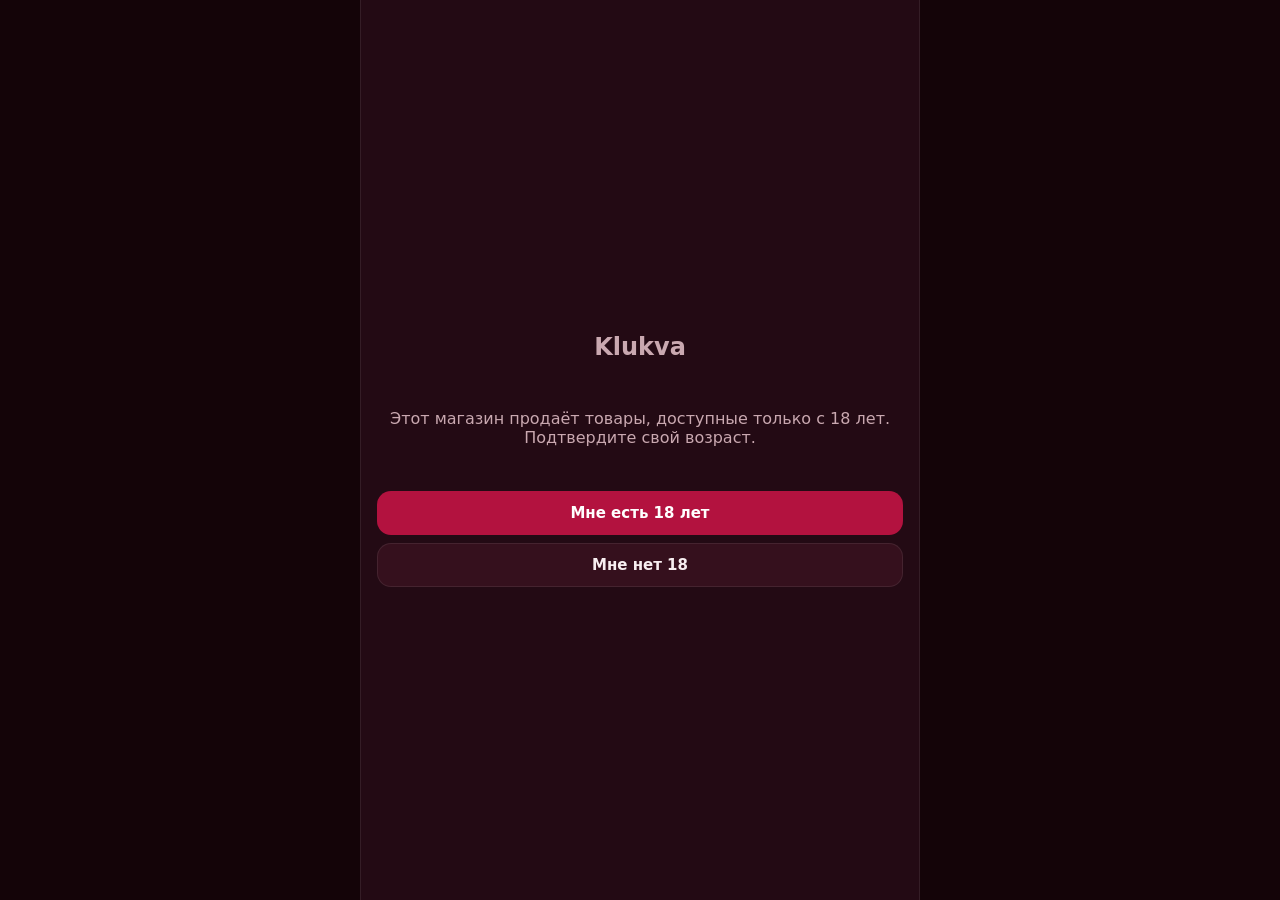
<file: index.html>
<!doctype html>
<html lang="ru">
<head>
  <meta charset="utf-8" />
  <meta name="viewport" content="width=device-width, initial-scale=1, viewport-fit=cover" />
  <meta name="theme-color" content="#1a1030" />
  <title>Klukva — витрина</title>
  <link rel="stylesheet" href="css/style.css" />
  <script src="https://telegram.org/js/telegram-web-app.js"></script>
</head>
<body>
  <div id="app"></div>
  <script type="module" src="js/app.js"></script>
</body>
</html>
</file>
<file: css/style.css>
/* Фирменная клюквенная палитра. Одна и та же везде (витрина, админка, гейт) — под тему
   Telegram/системы больше не подстраивается. Чтобы поменять цвета, размеры или
   пропорции — правь только значения в этом блоке. */
:root {
  /* Цвета */
  --color-page-backdrop: #140408;
  --color-bg: #230a14;
  --color-surface: #35101d;
  --color-surface-alt: #431628;
  --color-border: rgba(255, 255, 255, 0.08);
  --color-accent: #b3123f;
  --color-accent-active: #8c0e32;
  --color-accent-light: #ff6b81;
  --color-accent-contrast: #ffffff;
  --color-text: #f7eef0;
  --color-text-muted: #c9a8b0;
  --color-destructive: #ff5a5f;

  /* Статусы (заказы, бейджи) — полупрозрачные поверх тёмного фона */
  --status-accent-bg: rgba(255, 107, 129, 0.18);
  --status-warning-bg: rgba(251, 191, 36, 0.16);
  --status-warning-text: #fbbf24;
  --status-success-bg: rgba(52, 211, 153, 0.16);
  --status-success-text: #34d399;
  --status-muted-bg: rgba(255, 255, 255, 0.08);
  --badge-overlay-bg: rgba(20, 4, 8, 0.78);

  /* Радиусы и отступы */
  --radius-sm: 8px;
  --radius: 14px;
  --radius-lg: 20px;
  --gap-xs: 4px;
  --gap-sm: 8px;
  --gap-md: 12px;
  --gap-lg: 16px;

  /* Тач-цели и размеры */
  --touch-target: 44px;
  --thumb-size-list: 76px;
  --thumb-size-cart: 56px;
  --tab-bar-height: 56px;

  /* Пропорции фото */
  --tile-photo-ratio: 4 / 3;
  --product-photo-ratio: 4 / 3;
  --product-photo-max-height: 40vh;

  /* Layout: ширина «колонки-телефона» и внутренний отступ по бокам */
  --app-max-width: 560px;
  --page-pad: 16px;
  --admin-max-width: 900px;

  /* Safe area */
  --safe-top: env(safe-area-inset-top, 0px);
  --safe-bottom: env(safe-area-inset-bottom, 0px);
  --safe-left: env(safe-area-inset-left, 0px);
  --safe-right: env(safe-area-inset-right, 0px);
}

* {
  box-sizing: border-box;
}

html, body {
  height: 100%;
  margin: 0;
  padding: 0;
  background: var(--color-page-backdrop);
  color: var(--color-text);
  font-family: system-ui, -apple-system, 'Segoe UI', Roboto, sans-serif;
  -webkit-tap-highlight-color: transparent;
}

a {
  color: var(--color-accent-light);
}

button {
  font-family: inherit;
}

img {
  max-width: 100%;
}

@media (prefers-reduced-motion: reduce) {
  * {
    animation-duration: 0.001ms !important;
    transition-duration: 0.001ms !important;
  }
}

/* --- Колонка приложения: фиксированная ширина «как телефон», центр страницы ---
   Высота ровно экрану, внутренний скролл — у .screen-content, а не у всей страницы:
   так шапка/кнопки/нижняя навигация не «гуляют», а всегда там, где должны быть. */

#app {
  height: 100vh;
  height: 100dvh;
  width: 100%;
  max-width: var(--app-max-width);
  margin-inline: auto;
  display: flex;
  flex-direction: column;
  background: var(--color-bg);
  border-left: 1px solid var(--color-border);
  border-right: 1px solid var(--color-border);
  overflow: hidden;
  position: relative;
  padding-top: var(--safe-top);
  padding-left: var(--safe-left);
  padding-right: var(--safe-right);
}

/* --- Кнопки --- */

.btn {
  display: inline-flex;
  align-items: center;
  justify-content: center;
  gap: var(--gap-sm);
  min-height: var(--touch-target);
  padding: 10px 16px;
  border-radius: var(--radius);
  border: none;
  font-size: 15px;
  font-weight: 600;
  cursor: pointer;
  transition: opacity 0.15s ease, transform 0.1s ease, background-color 0.15s ease;
}

.btn:active {
  transform: scale(0.98);
}

.btn--primary {
  background: var(--color-accent);
  color: var(--color-accent-contrast);
}

.btn--primary:active {
  background: var(--color-accent-active);
}

.btn--secondary {
  background: var(--color-surface);
  color: var(--color-text);
  border: 1px solid var(--color-border);
}

.btn--ghost {
  background: transparent;
  color: var(--color-accent-light);
}

.btn--block {
  width: 100%;
}

.btn:disabled {
  opacity: 0.5;
  cursor: not-allowed;
}

/* Эквивалент MainButton в обычном браузере — обычный последний элемент колонки,
   поэтому всегда у низа экрана и никогда не перекрывает контент выше. */
.fixed-bottom-bar {
  flex-shrink: 0;
  padding: 10px var(--page-pad) calc(10px + var(--safe-bottom));
  background: var(--color-bg);
  border-top: 1px solid var(--color-border);
}

/* --- Состояния --- */

.state {
  padding: 40px 20px;
  text-align: center;
  color: var(--color-text-muted);
}

.state--error {
  color: var(--color-destructive);
}

/* --- Скелетоны --- */

.skeleton {
  background: linear-gradient(90deg, var(--color-surface) 25%, var(--color-surface-alt) 37%, var(--color-surface) 63%);
  background-size: 400% 100%;
  animation: shimmer 1.4s ease infinite;
  border-radius: var(--radius-sm);
}

@keyframes shimmer {
  0% { background-position: 100% 0; }
  100% { background-position: 0 0; }
}

.skeleton--photo {
  width: 100%;
  aspect-ratio: var(--tile-photo-ratio);
  border-radius: var(--radius);
}

.skeleton--line {
  height: 14px;
  margin-top: var(--gap-sm);
}

.skeleton--line.short {
  width: 60%;
}

/* --- Контейнеры экранов ---
   .screen занимает всё, что осталось в колонке; .screen-content — единственное, что
   скроллится, остальное (нижняя кнопка, таб-бар) — обычные flex-соседи внизу. */

.screen {
  flex: 1;
  min-height: 0;
  display: flex;
  flex-direction: column;
}

.screen-content {
  flex: 1;
  min-height: 0;
  overflow-y: auto;
  -webkit-overflow-scrolling: touch;
  width: 100%;
  padding-block: var(--gap-lg);
  padding-inline: var(--page-pad);
}

/* --- Поля ввода --- */

.input {
  width: 100%;
  min-height: var(--touch-target);
  padding: 10px 14px;
  border-radius: var(--radius);
  border: 1px solid var(--color-border);
  background: var(--color-surface);
  color: var(--color-text);
  font-size: 15px;
}

.input--textarea {
  min-height: 80px;
  resize: vertical;
}

.search-input {
  margin-bottom: var(--gap-md);
}

/* --- Возрастной гейт --- */

.age-gate {
  display: flex;
  flex-direction: column;
  justify-content: center;
  align-items: stretch;
  min-height: 100%;
  gap: var(--gap-md);
}

.age-gate__actions {
  display: flex;
  flex-direction: column;
  gap: var(--gap-sm);
  margin-top: var(--gap-lg);
}

/* --- Шапка магазина --- */

.store-header {
  display: flex;
  align-items: center;
  gap: 10px;
  margin-bottom: var(--gap-md);
}

.store-header__logo {
  width: 36px;
  height: 36px;
  border-radius: 10px;
  background: var(--color-accent);
  color: var(--color-accent-contrast);
  display: flex;
  align-items: center;
  justify-content: center;
  font-weight: 700;
  flex-shrink: 0;
}

.store-header__name {
  font-size: 20px;
  margin: 0;
}

/* --- Баннер на главной (скрыт, пока config.banner.enabled === false) --- */

.store-banner {
  position: relative;
  width: 100%;
  border-radius: var(--radius);
  overflow: hidden;
  margin-bottom: var(--gap-md);
}

.store-banner__img {
  width: 100%;
  height: 100%;
  object-fit: cover;
  display: block;
}

.store-banner__gradient {
  position: absolute;
  inset: 0;
  background: linear-gradient(to bottom, rgba(20, 4, 8, 0) 40%, rgba(20, 4, 8, 0.9) 100%);
}

.store-banner__title {
  position: absolute;
  left: var(--gap-md);
  bottom: var(--gap-sm);
  margin: 0;
  color: #fff;
  font-size: 18px;
  font-weight: 700;
}

/* --- Чипсы категорий --- */

.chips {
  display: flex;
  gap: var(--gap-sm);
  overflow-x: auto;
  padding-bottom: var(--gap-sm);
  margin-bottom: var(--gap-sm);
  -ms-overflow-style: none;
  scrollbar-width: none;
}

.chips::-webkit-scrollbar {
  display: none;
}

.chip {
  flex-shrink: 0;
  min-height: var(--touch-target);
  padding: 6px 14px;
  border-radius: 999px;
  border: 1px solid var(--color-border);
  background: var(--color-surface);
  color: var(--color-text);
  font-size: 14px;
  cursor: pointer;
}

.chip--active {
  background: var(--color-accent-light);
  border-color: var(--color-accent-light);
  color: var(--color-bg);
  font-weight: 600;
}

/* --- Строка управления (наличие + сортировка + вид) --- */

.controls-row {
  display: flex;
  align-items: center;
  flex-wrap: wrap;
  justify-content: space-between;
  gap: var(--gap-sm);
  margin-bottom: var(--gap-md);
}

.toggle-field {
  display: flex;
  align-items: center;
  gap: 6px;
  font-size: 14px;
  color: var(--color-text-muted);
}

.sort-select {
  width: auto;
  flex-shrink: 0;
}

.view-toggle {
  display: flex;
  flex-shrink: 0;
  border: 1px solid var(--color-border);
  border-radius: var(--radius-sm);
  overflow: hidden;
}

.view-toggle__btn {
  min-height: var(--touch-target);
  min-width: var(--touch-target);
  padding: 0 10px;
  border: none;
  background: var(--color-surface);
  color: var(--color-text-muted);
  font-size: 16px;
  cursor: pointer;
}

.view-toggle__btn--active {
  background: var(--color-accent);
  color: var(--color-accent-contrast);
}

/* --- Сетка товаров (плитки) --- */

.product-grid {
  display: grid;
  grid-template-columns: 1fr 1fr;
  gap: var(--gap-sm);
}

.card {
  background: var(--color-surface);
  border: 1px solid var(--color-border);
  border-radius: var(--radius);
  padding: var(--gap-sm);
  text-align: left;
  cursor: pointer;
  color: var(--color-text);
  display: flex;
  flex-direction: column;
  gap: 4px;
}

.product-card__photo-wrap {
  position: relative;
}

.product-card__photo {
  width: 100%;
  aspect-ratio: var(--tile-photo-ratio);
  border-radius: var(--radius-sm);
  object-fit: cover;
  display: block;
  background: var(--color-surface-alt);
}

.product-card__name {
  font-size: 13px;
  margin: 2px 0 0;
  line-height: 1.25;
  display: -webkit-box;
  -webkit-line-clamp: 2;
  -webkit-box-orient: vertical;
  overflow: hidden;
}

.product-card__price {
  font-size: 14px;
  font-weight: 700;
  margin: 0;
  color: var(--color-accent-light);
}

.badge {
  position: absolute;
  top: 6px;
  left: 6px;
  font-size: 10px;
  padding: 2px 7px;
  border-radius: 999px;
  background: var(--badge-overlay-bg);
  color: #fff;
}

.load-more-wrap {
  margin-top: var(--gap-lg);
}

/* --- Список товаров (компактный вид) --- */

.product-list {
  display: flex;
  flex-direction: column;
  gap: var(--gap-sm);
}

.product-list-item {
  display: grid;
  grid-template-columns: var(--thumb-size-list) 1fr;
  gap: var(--gap-md);
  align-items: center;
  background: var(--color-surface);
  border: 1px solid var(--color-border);
  border-radius: var(--radius);
  padding: var(--gap-sm);
  text-align: left;
  cursor: pointer;
  color: var(--color-text);
  width: 100%;
}

.product-list-item__photo {
  width: var(--thumb-size-list);
  height: var(--thumb-size-list);
  border-radius: var(--radius-sm);
  object-fit: cover;
  background: var(--color-surface-alt);
  flex-shrink: 0;
}

.product-list-item__info {
  min-width: 0;
}

.product-list-item__name {
  font-size: 14px;
  margin: 0 0 4px;
  line-height: 1.3;
  display: -webkit-box;
  -webkit-line-clamp: 2;
  -webkit-box-orient: vertical;
  overflow: hidden;
}

.product-list-item__price {
  font-size: 14px;
  font-weight: 700;
  margin: 0;
  color: var(--color-accent-light);
}

.product-list-item__badge {
  display: inline-block;
  margin-top: 4px;
  font-size: 11px;
  color: var(--color-text-muted);
}

/* --- Карточка товара --- */

.photo-slider {
  display: flex;
  overflow-x: auto;
  scroll-snap-type: x mandatory;
  border-radius: var(--radius);
  width: 100%;
  aspect-ratio: var(--product-photo-ratio);
  max-height: var(--product-photo-max-height);
  margin-inline: auto;
  margin-bottom: var(--gap-md);
  background: var(--color-surface);
  cursor: zoom-in;
}

.photo-slider__img {
  width: 100%;
  height: 100%;
  object-fit: contain;
  object-position: center;
  scroll-snap-align: start;
  flex-shrink: 0;
  background: var(--color-surface);
}

.photo-slider__dots {
  display: flex;
  justify-content: center;
  gap: 6px;
  margin-bottom: var(--gap-md);
}

.photo-slider__dot {
  width: 6px;
  height: 6px;
  border-radius: 50%;
  background: var(--color-surface-alt);
}

.photo-slider__dot--active {
  background: var(--color-accent-light);
}

.product-detail__name {
  margin: 4px 0;
}

.product-detail__price {
  font-size: 20px;
  font-weight: 700;
  margin: 0 0 4px;
  color: var(--color-accent-light);
}

.product-detail__availability {
  color: var(--color-text-muted);
  font-size: 14px;
  margin: 0 0 10px;
}

.product-detail__description {
  line-height: 1.5;
  margin-bottom: var(--gap-lg);
}

.qty-control {
  display: flex;
  align-items: center;
  gap: 10px;
}

.qty-control--large {
  margin-bottom: var(--gap-lg);
}

.qty-control__btn {
  width: var(--touch-target);
  height: var(--touch-target);
  min-height: var(--touch-target);
  border-radius: var(--radius-sm);
  border: 1px solid var(--color-border);
  background: var(--color-surface);
  color: var(--color-text);
  font-size: 18px;
  cursor: pointer;
}

.qty-control__value {
  min-width: 24px;
  text-align: center;
  font-weight: 600;
}

/* --- Полноэкранный просмотр фото ---
   Внешний слой — непрозрачная подложка на весь экран; внутренняя панель с контентом
   ограничена шириной колонки, как остальной интерфейс. */

.photo-viewer {
  position: fixed;
  inset: 0;
  z-index: 1000;
  background: #0a0105;
  display: flex;
  justify-content: center;
}

.photo-viewer__panel {
  width: 100%;
  max-width: var(--app-max-width);
  display: flex;
  flex-direction: column;
  position: relative;
}

.photo-viewer__slider {
  flex: 1;
  display: flex;
  overflow-x: auto;
  scroll-snap-type: x mandatory;
  align-items: center;
}

.photo-viewer__img {
  width: 100%;
  height: 100%;
  object-fit: contain;
  scroll-snap-align: start;
  flex-shrink: 0;
}

.photo-viewer__dots {
  display: flex;
  justify-content: center;
  gap: 6px;
  padding: var(--gap-md);
  flex-shrink: 0;
}

.photo-viewer__close {
  position: absolute;
  top: calc(var(--safe-top) + var(--gap-sm));
  right: calc(var(--safe-right) + var(--gap-sm));
  width: var(--touch-target);
  height: var(--touch-target);
  border-radius: 50%;
  border: none;
  background: rgba(255, 255, 255, 0.12);
  color: #fff;
  font-size: 20px;
  cursor: pointer;
  z-index: 1;
}

/* --- Модальное окно подтверждения (запасной вариант showConfirm вне Telegram) --- */

.modal-backdrop {
  position: fixed;
  inset: 0;
  z-index: 1100;
  background: rgba(10, 1, 5, 0.72);
  display: flex;
  align-items: center;
  justify-content: center;
  padding: var(--page-pad);
}

.modal {
  width: 100%;
  max-width: calc(var(--app-max-width) - var(--page-pad) * 2);
  background: var(--color-surface);
  border: 1px solid var(--color-border);
  border-radius: var(--radius);
  padding: var(--gap-lg);
}

.modal__message {
  margin: 0 0 var(--gap-md);
  font-size: 15px;
  line-height: 1.4;
}

.modal__actions {
  display: flex;
  flex-direction: column;
  gap: var(--gap-sm);
}

/* --- Тосты --- */

.toast-host {
  position: fixed;
  left: 50%;
  bottom: calc(var(--tab-bar-height) + var(--gap-lg) + var(--safe-bottom));
  transform: translateX(-50%);
  width: calc(100% - var(--page-pad) * 2);
  max-width: calc(var(--app-max-width) - var(--page-pad) * 2);
  display: flex;
  flex-direction: column;
  align-items: center;
  gap: var(--gap-sm);
  z-index: 1200;
  pointer-events: none;
}

.toast {
  background: var(--color-surface-alt);
  border: 1px solid var(--color-border);
  color: var(--color-text);
  padding: 12px 16px;
  border-radius: var(--radius);
  font-size: 14px;
  text-align: center;
  opacity: 0;
  transform: translateY(8px);
  transition: opacity 0.2s ease, transform 0.2s ease;
  box-shadow: 0 8px 24px rgba(0, 0, 0, 0.35);
}

.toast--visible {
  opacity: 1;
  transform: translateY(0);
}

/* --- Корзина --- */

.cart-list {
  display: flex;
  flex-direction: column;
  gap: var(--gap-md);
  margin-bottom: var(--gap-lg);
}

.cart-row {
  display: grid;
  grid-template-columns: var(--thumb-size-cart) 1fr auto auto;
  align-items: center;
  gap: 10px;
}

.cart-row__photo {
  width: var(--thumb-size-cart);
  height: var(--thumb-size-cart);
  border-radius: var(--radius-sm);
  object-fit: cover;
  background: var(--color-surface-alt);
}

.cart-row__info {
  min-width: 0;
}

.cart-row__name {
  font-size: 14px;
  margin: 0 0 2px;
}

.cart-row__price {
  font-size: 14px;
  font-weight: 600;
  margin: 0;
  color: var(--color-text-muted);
}

.cart-row__remove {
  background: none;
  border: none;
  color: var(--color-destructive);
  font-size: 16px;
  cursor: pointer;
  min-height: var(--touch-target);
  min-width: var(--touch-target);
}

.cart-total {
  display: flex;
  justify-content: space-between;
  font-size: 17px;
  font-weight: 700;
  padding-top: var(--gap-md);
  border-top: 1px solid var(--color-border);
}

/* --- Форма оформления --- */

.form {
  display: flex;
  flex-direction: column;
  gap: var(--gap-md);
  margin-bottom: var(--gap-lg);
}

.form__label {
  display: block;
  font-size: 13px;
  color: var(--color-text-muted);
  margin-bottom: 4px;
}

.checkbox-field {
  display: flex;
  align-items: center;
  gap: var(--gap-sm);
  font-size: 14px;
}

/* --- Успех --- */

.success-icon {
  font-size: 48px;
  margin: 0;
}

.success-actions {
  display: flex;
  flex-direction: column;
  gap: var(--gap-sm);
  margin-top: var(--gap-lg);
}

/* --- Мои заказы --- */

.orders-list {
  display: flex;
  flex-direction: column;
  gap: var(--gap-md);
}

.order-card {
  background: var(--color-surface);
  border: 1px solid var(--color-border);
  border-radius: var(--radius);
  padding: var(--gap-md);
}

.order-card__head {
  display: flex;
  justify-content: space-between;
  font-weight: 600;
  margin-bottom: 4px;
}

.order-status {
  font-size: 12px;
  padding: 2px 8px;
  border-radius: 999px;
  background: var(--color-surface-alt);
  color: var(--color-text);
}

.order-status--done {
  background: var(--status-success-bg);
  color: var(--status-success-text);
}

.order-status--processing {
  background: var(--status-warning-bg);
  color: var(--status-warning-text);
}

.order-status--new {
  background: var(--status-accent-bg);
  color: var(--color-accent-light);
}

.order-status--cancelled {
  background: var(--status-muted-bg);
  color: var(--color-text-muted);
}

.order-card__date {
  color: var(--color-text-muted);
  font-size: 13px;
  margin: 0 0 6px;
}

.order-card__items {
  font-size: 14px;
  margin: 0 0 6px;
}

.order-card__total {
  font-weight: 700;
  margin: 0 0 8px;
}

.order-card__hint {
  color: var(--color-text-muted);
  font-size: 13px;
  margin: 4px 0 0;
}

.order-card__actions {
  display: flex;
  flex-direction: column;
  gap: var(--gap-sm);
  margin-top: var(--gap-sm);
}

.demo-note {
  color: var(--color-text-muted);
  font-size: 12px;
  margin-top: 24px;
}

/* --- Нижняя навигация ---
   Обычный flex-соседний элемент в самом низу колонки (не fixed/sticky) — поэтому
   никогда не перекрывает контент и не «улетает» на короткой странице. */

.tab-bar {
  flex-shrink: 0;
  display: flex;
  align-items: stretch;
  border-top: 1px solid var(--color-border);
  padding-bottom: var(--safe-bottom);
  background: var(--color-bg);
}

.tab-bar__item {
  flex: 1;
  min-height: var(--tab-bar-height);
  border: none;
  background: none;
  color: var(--color-text-muted);
  font-size: 12px;
  cursor: pointer;
}

.tab-bar__item--active {
  color: var(--color-accent-light);
  font-weight: 600;
}
</file>
